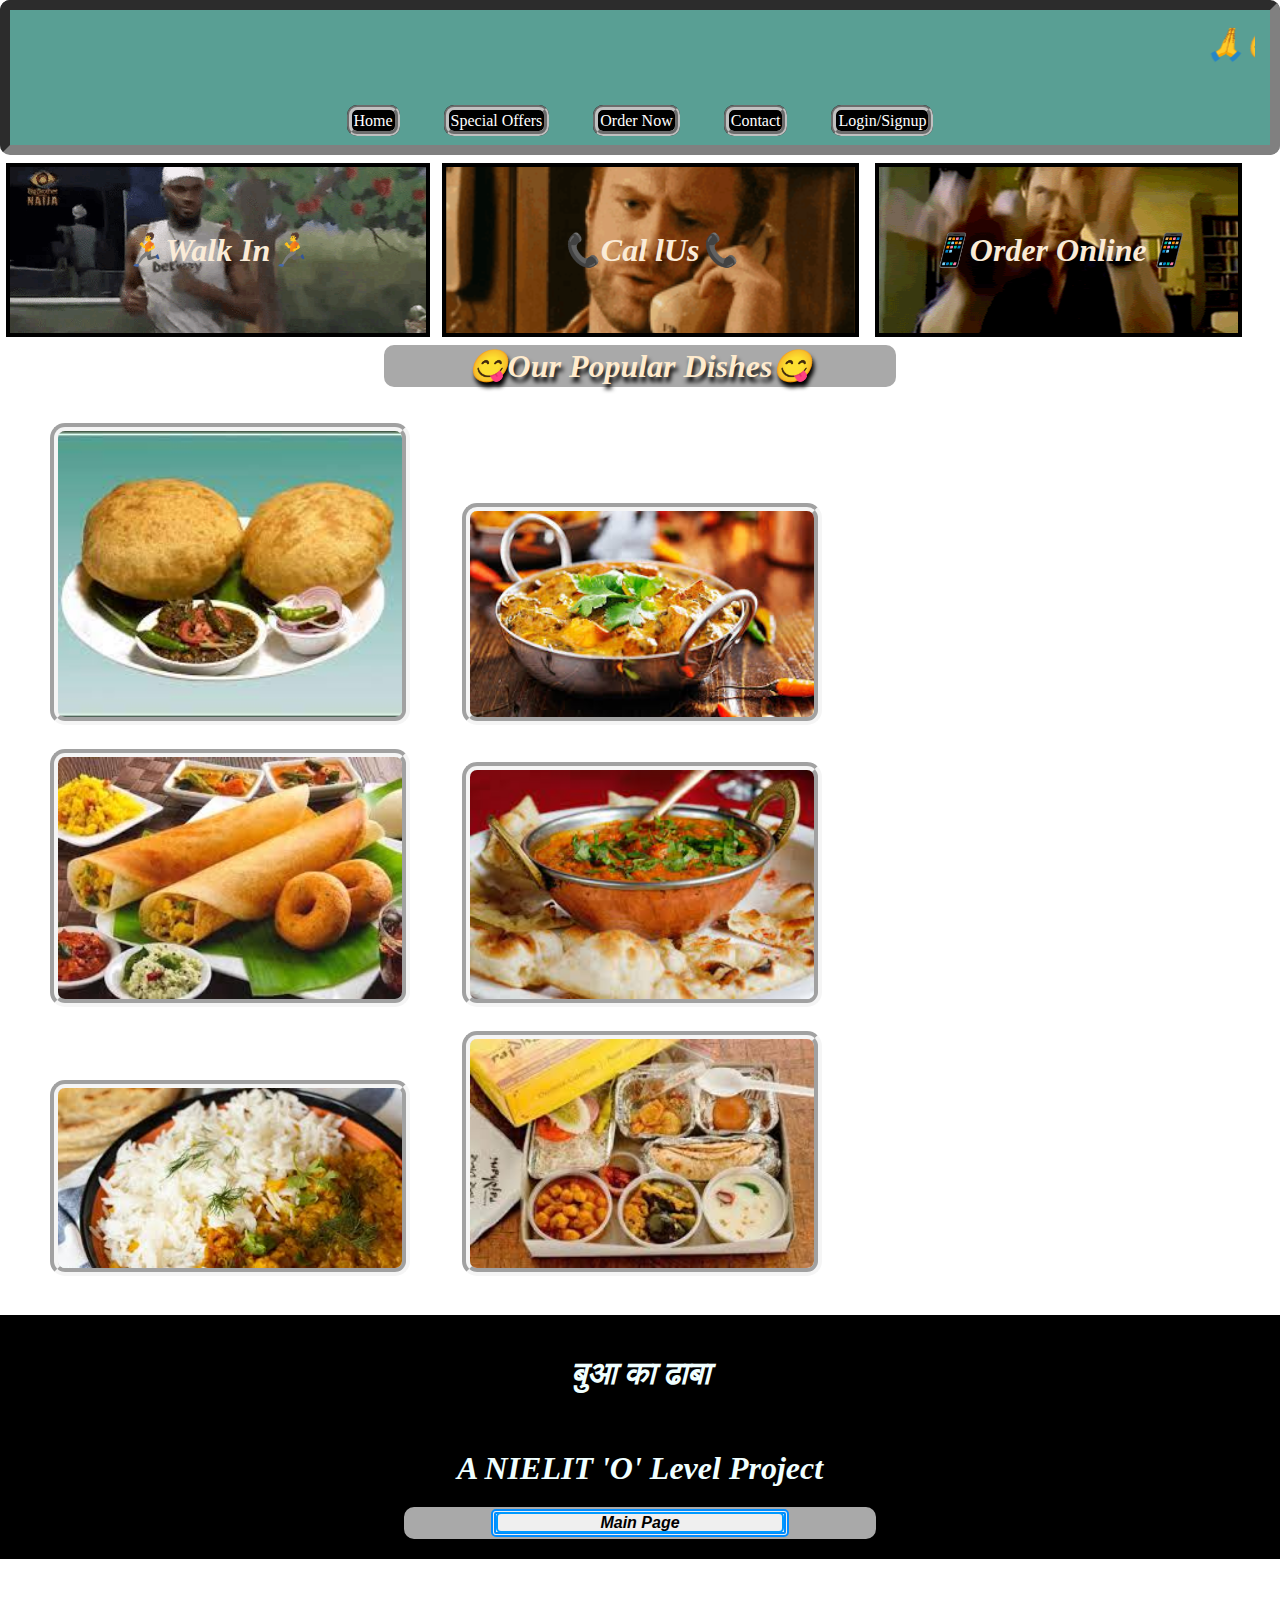
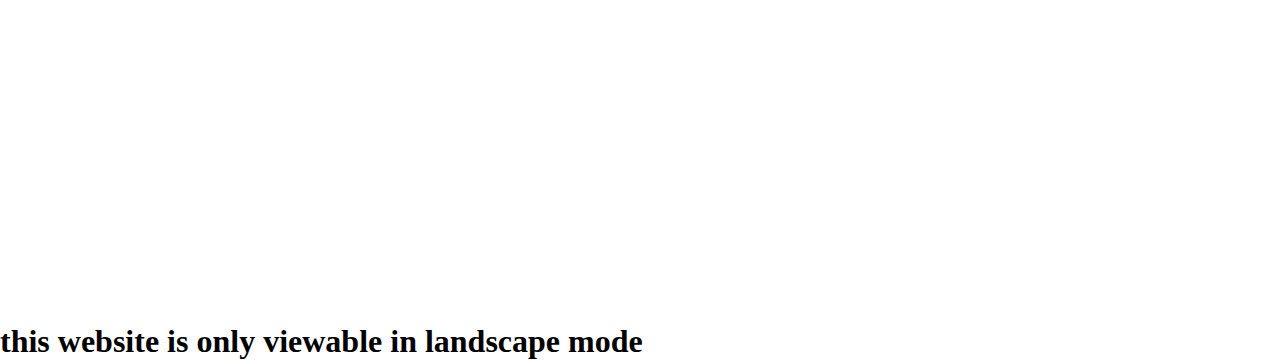
<file: index.html>
<!DOCTYPE html>
<html lang="en">

<head>
    <meta charset="UTF-8">
    <meta name="viewport" content="width=device-width, initial-scale=1.0">
    <title>😋Online Restaurant😋</title>
    <link rel="stylesheet" href="CSS/mainstyle.css">
</head>
<div id="parat">
<body>
    <nav class="navbar">
        <marquee behavior="repeat" direction="left">
            <h1>🙏😋आओ और पेट भर कर खाओ😋🙏 🙏😋बुआ का ढाबा😋🙏 🙏😋आओ और पेट भर कर खाओ😋🙏 🙏😋आओ और पेट भर कर
                खाओ😋🙏</h1>
        </marquee>
        <a href="#">Home</a>
        <a href="sf.html">Special Offers</a>
        <a href="on.html">Order Now</a>
        <a href="contact.html">Contact</a>
        <a href="login.html">Login/Signup</a>
    </nav>
    <div class="services">
        <div id="box1">
            <a href="contact.html">🏃Walk In🏃</a>
        </div>
        <div id="box2">
            <a href="contact.html">📞Cal lUs📞</a>
        </div>
        <div id="box3">
            <a href="on.html">📱Order Online📱</a>
    </div>
    </div>
    <center>
        <h1>😋Our Popular Dishes😋</h1>
    </center>

    <div class="dishes">
        <img src="media/Untitled2.jpeg" alt="Item 1">
        <img src="media/images.jpeg" alt="Item 1">
        <img src="media/images2.jpeg" alt="Item 1">
        <img src="media/images3.jpeg" alt="Item 1">
        <img src="media/images4.jpeg" alt="Item 1">
        <img src="media/images5.jpeg" alt="Item 1">
    </div>
    <div id="footer">
        <footer>
            <h1>बुआ का ढाबा</h1><br> 
<h1>A NIELIT 'O' Level Project</h1>
            <center><button><a href="index.html">Main Page</a></button></center>
        </footer>
    </div>
</body>
</div>
<div id="warning"><img src="media/rotate.gif" alt="Rotate Your Phone Please"><h1>this website is only viewable in landscape mode</h1></div>
</html>
</file>
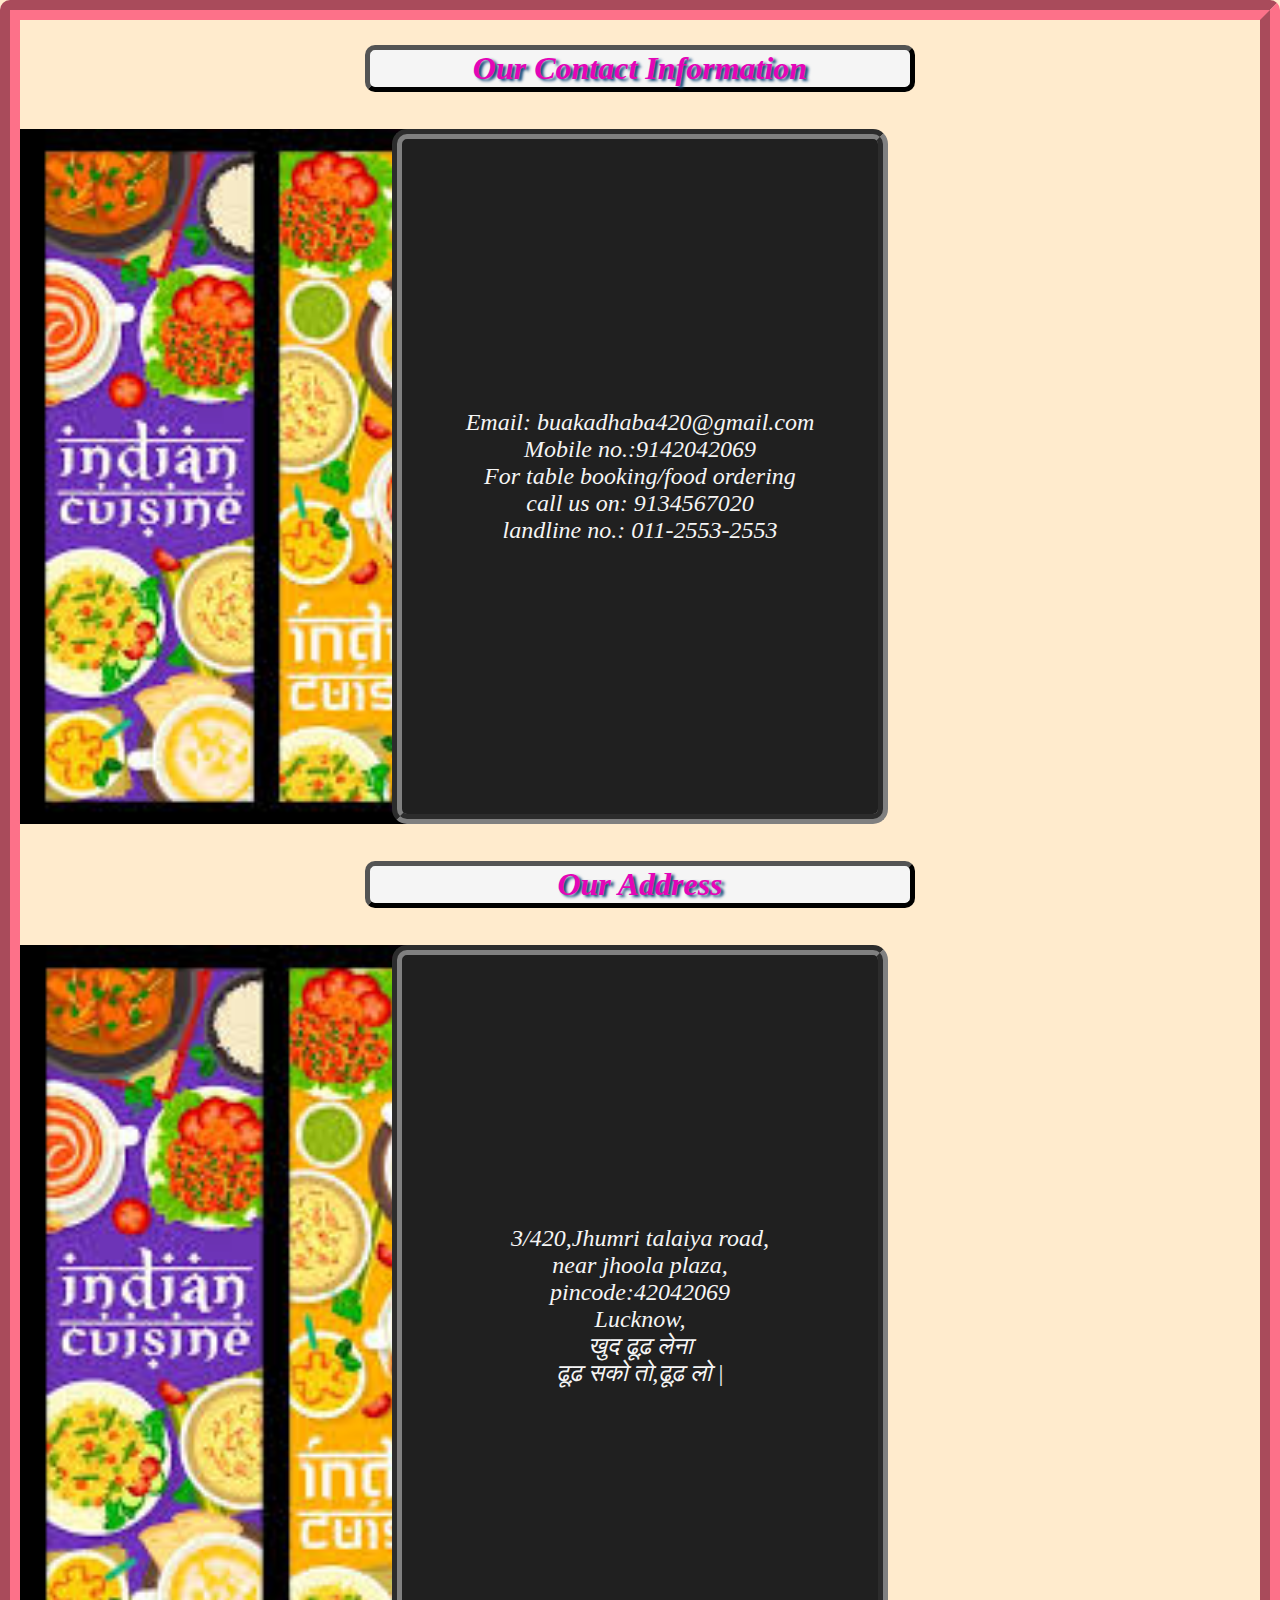
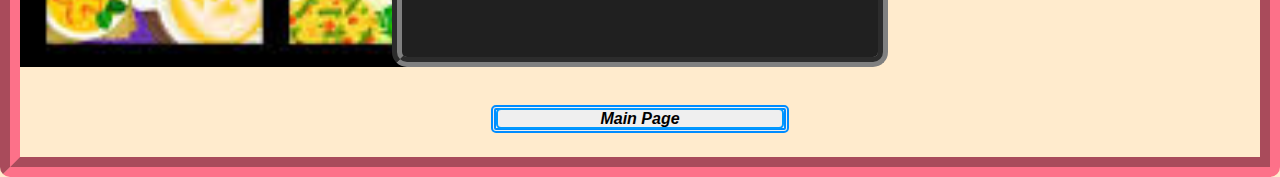
<file: contact.html>
<!DOCTYPE html>
<html lang="en">
<head>
    <meta charset="UTF-8">
    <meta name="viewport" content="width=device-width, initial-scale=1.0">
    <title>Contact Us</title>
    <link rel="stylesheet" href="CSS/contact.css">
</head>
<body>
    <center><h1>Our Contact Information</h1></center>
    <div id="contact">
        <div class="text">
            Email: buakadhaba420@gmail.com<br>
            Mobile no.:9142042069<br>
            For table booking/food ordering call us on:
            9134567020<br>
            landline no.: 011-2553-2553<br>
        </div>
    </div>
    <Center><h1>Our Address</h1></Center>
    <div id="address">
        <div class="text">
            3/420,Jhumri talaiya road,<br> 
            near jhoola plaza,<br>
            pincode:42042069<br>
            Lucknow,<br>
            खुद ढूढ़ लेना<br>
            ढूढ़ सको तो,ढूढ़ लो |<br>
        </div>
    </div>
    <center><button><a href="index.html">Main Page</a></button></center>
</body>
</html>
</file>
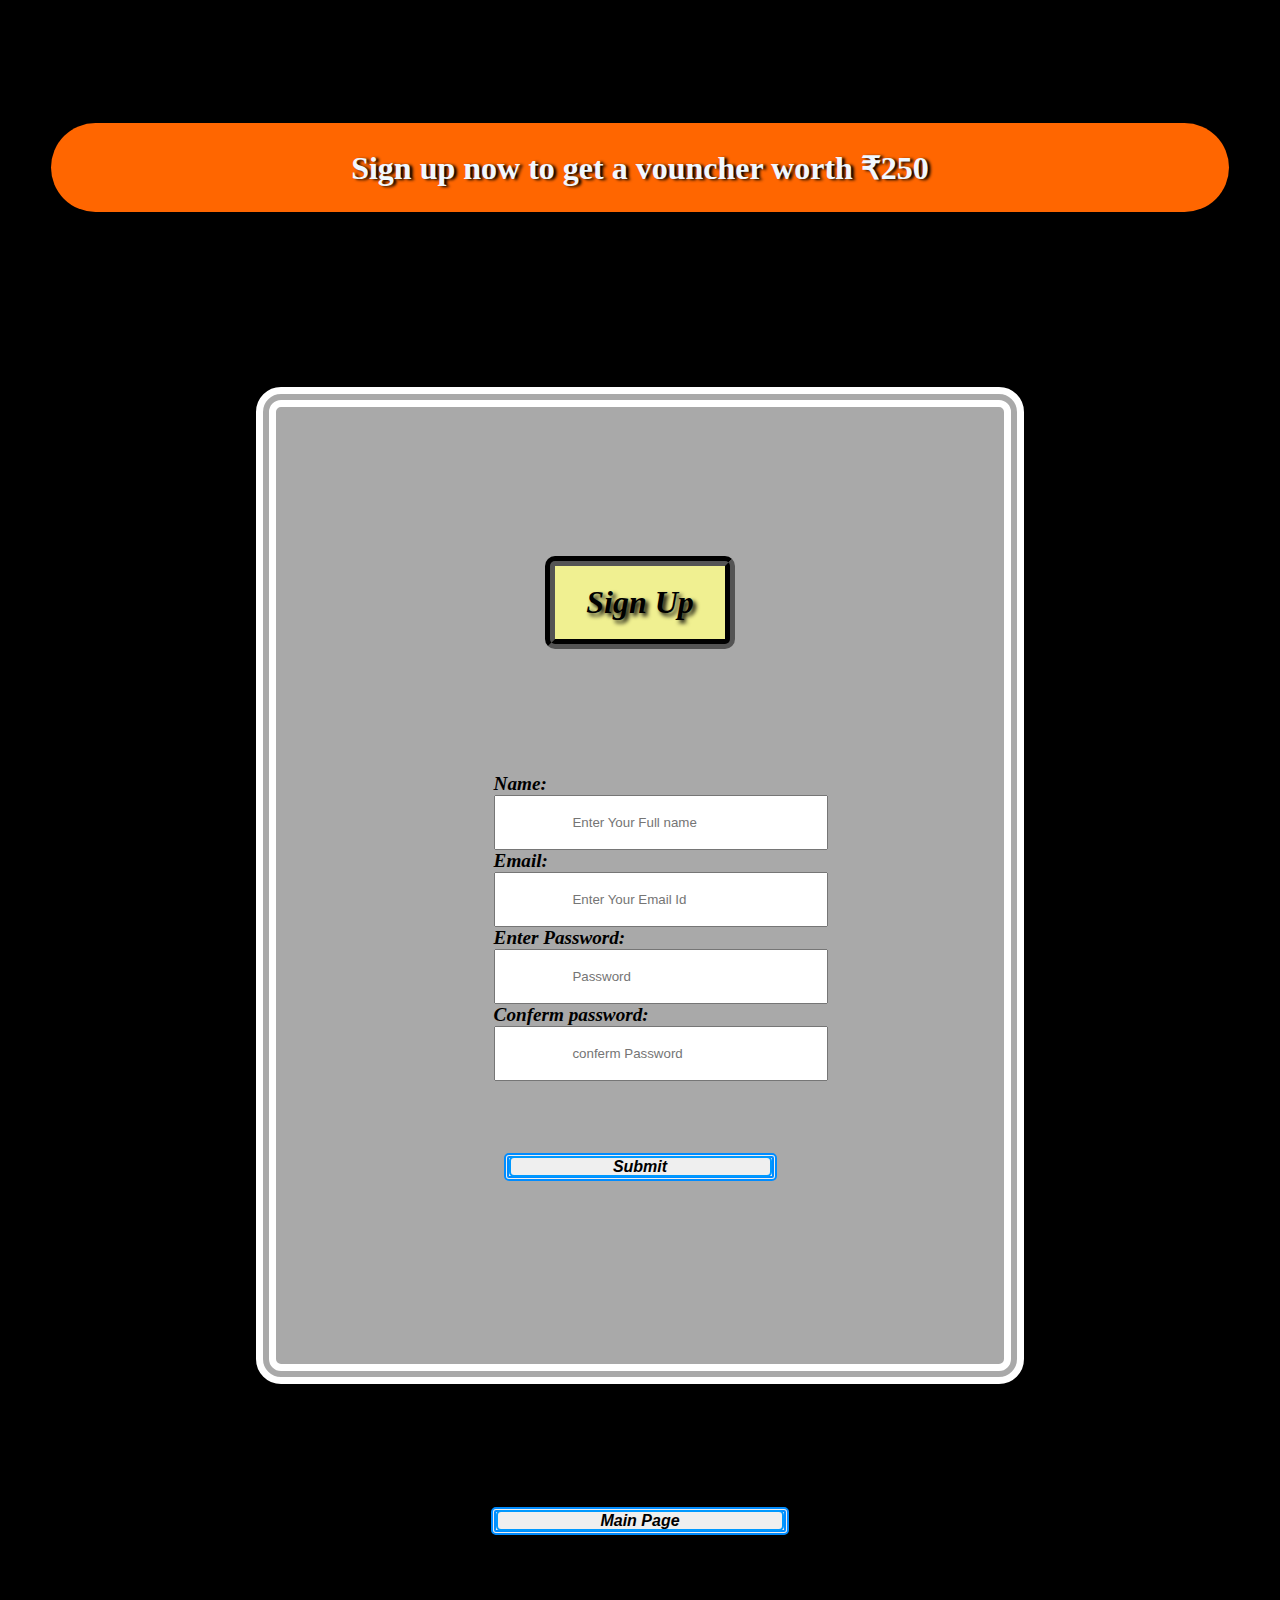
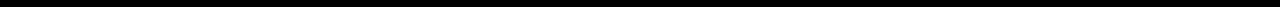
<file: login.html>
<!DOCTYPE html>
<html lang="en">
<head>
    <meta charset="UTF-8">
    <meta name="viewport" content="width=device-width, initial-scale=1.0">
    <title>Login/Sign up</title>
    <link rel="stylesheet" href="CSS/login.css">
</head>
<body>
    <center><h1>Sign up now to get a vouncher worth <span>₹250</span></h1></center>
    <div id="loginbox">
    <center><h2>Sign Up</h2></center><br>
    <form action="sign up">
        <label for="Your full Name">
            Name:
            <input type="text" placeholder="Enter Your Full name">
        </label><br>
        <label for="Your Email Id">
            Email:
            <input type="text" placeholder="Enter Your Email Id">
        </label><br>
        <label for="Password">
            Enter Password:
            <input type="text" placeholder="Password">
        </label><br>
        <label for="conferm password">
            Conferm password:
            <input type="text" placeholder="conferm Password">
        </label><br>
        <center><button><a href="index.html">Submit</a></button></center>
    </form>
    </div>
    <center><button><a href="index.html">Main Page</a></button></center>
</body>
</html>
</file>
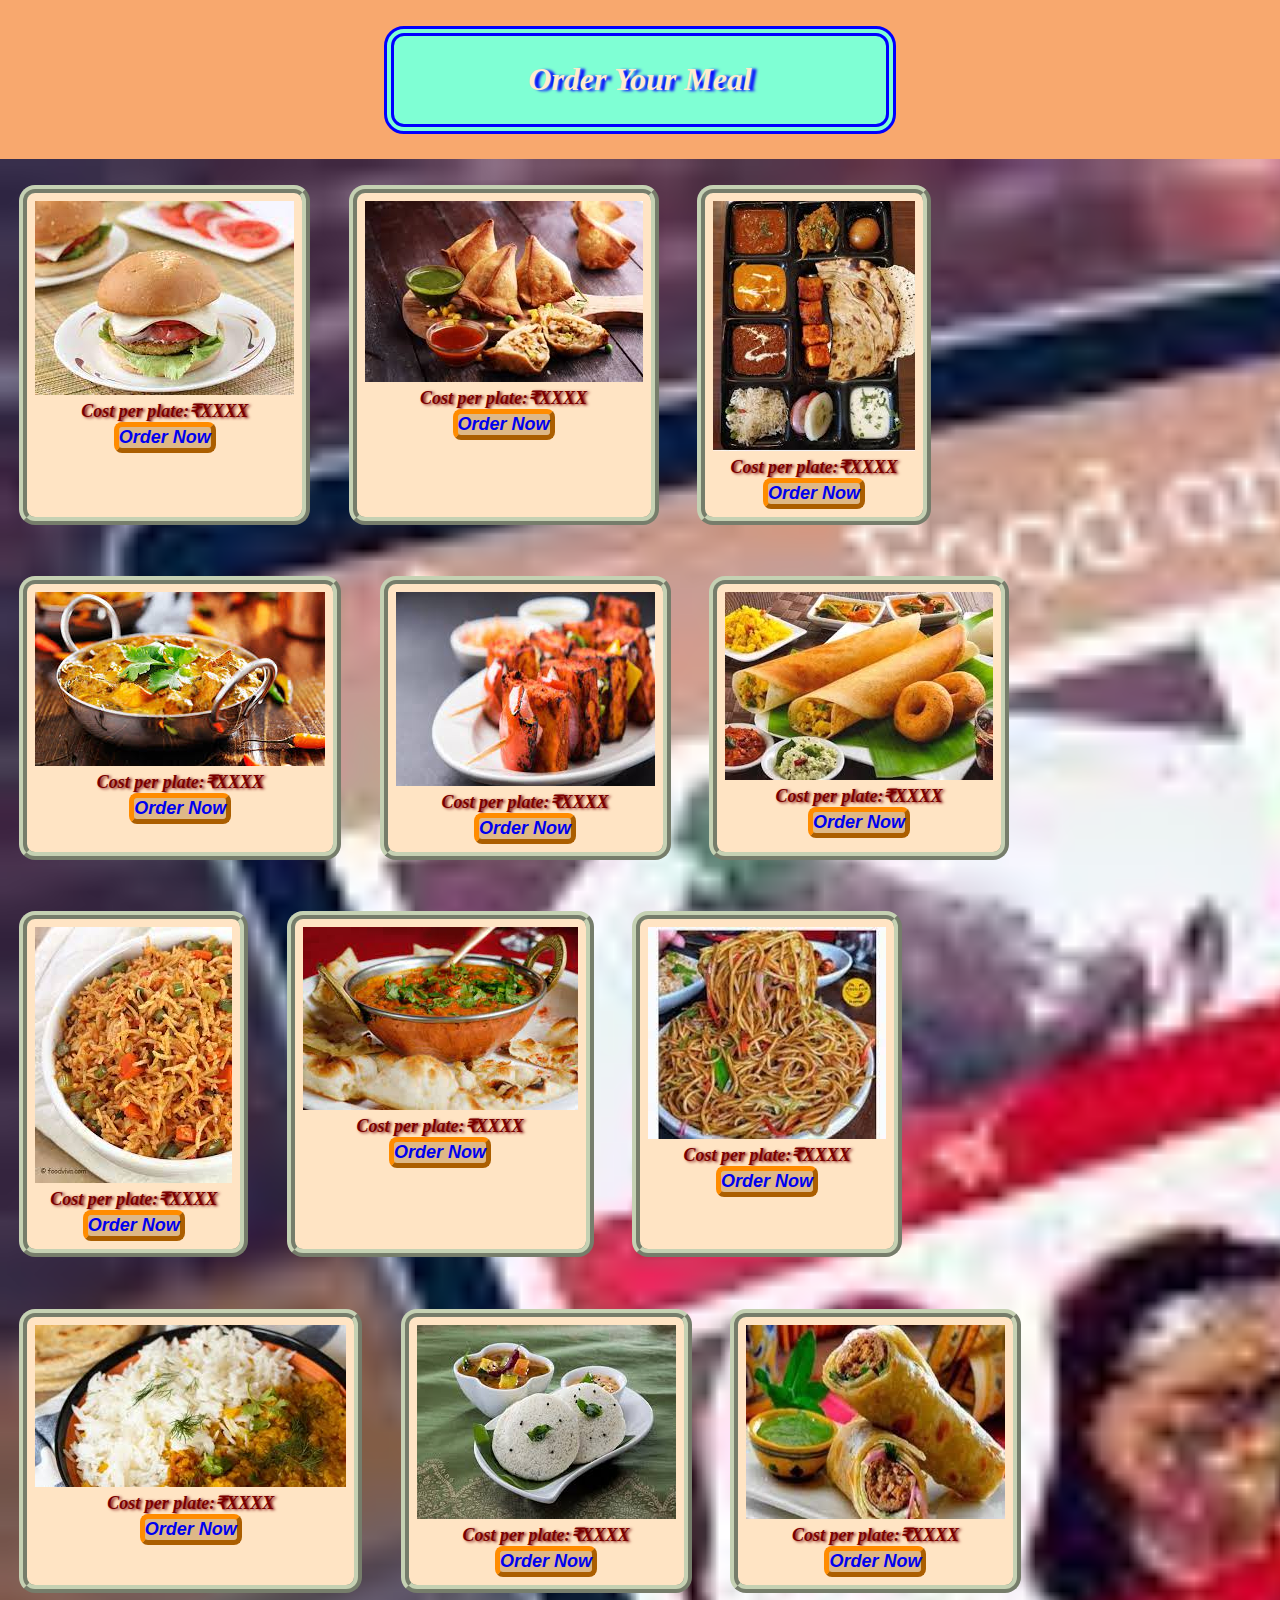
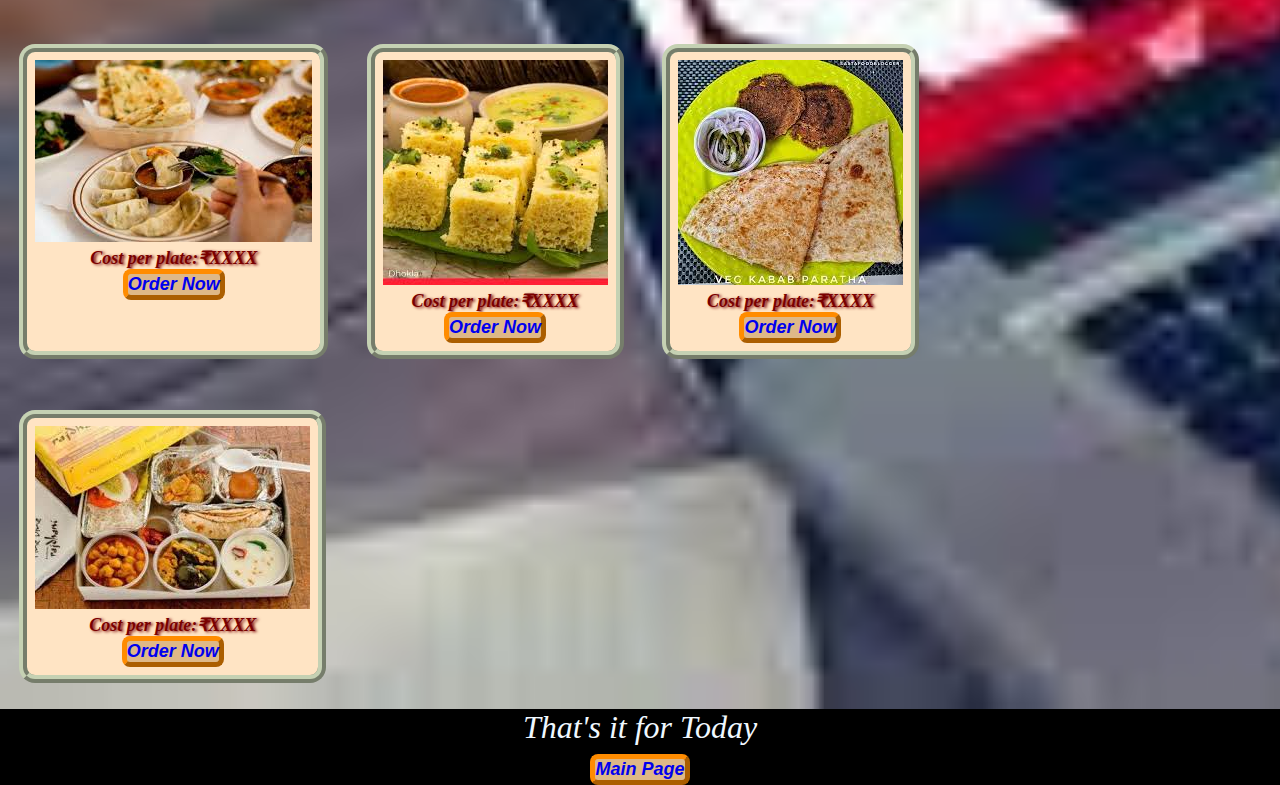
<file: on.html>
<!DOCTYPE html>
<html lang="en">
<head>
    <meta charset="UTF-8">
    <meta name="viewport" content="width=device-width, initial-scale=1.0">
    <title>Order Now</title>
    <link rel="stylesheet" href="CSS/on.css">
</head>
<body>
    <center><h1>Order Your Meal</h1></center>
    <div id="menue">
        <div class="items">
            <img src="media/download (4).jpeg" alt="Nothing"><br>
            Cost per plate:₹XXXX<br>
            <button><a href="#">Order Now</a></button>
        </div>
        <div class="items">
            <img src="media/images8.jpeg" alt="Nothing"><br>
            Cost per plate:₹XXXX<br>
            <button><a href="#">Order Now</a></button>
        </div>
        <div class="items">
            <img src="media/images9.jpeg" alt="Nothing"><br>
            Cost per plate:₹XXXX<br>
            <button><a href="#">Order Now</a></button>
        </div>
        <div class="items">
            <img src="media/images.jpeg" alt="Nothing"><br>
            Cost per plate:₹XXXX<br>
            <button><a href="#">Order Now</a></button>
        </div>
        <div class="items">
            <img src="media/download (3).jpeg" alt="Nothing"><br>
            Cost per plate:₹XXXX<br>
            <button><a href="#">Order Now</a></button>
        </div>
        <div class="items">
            <img src="media/images2.jpeg" alt="Nothing"><br>
            Cost per plate:₹XXXX<br>
            <button><a href="#">Order Now</a></button>
        </div>
        <div class="items">
            <img src="media/download (2).jpeg" alt="Nothing"><br>
            Cost per plate:₹XXXX<br>
            <button><a href="#">Order Now</a></button>
        </div>
        <div class="items">
            <img src="media/images3.jpeg" alt="Nothing"><br>
            Cost per plate:₹XXXX<br>
            <button><a href="#">Order Now</a></button>
        </div>
        <div class="items">
            <img src="media/images12.jpeg" alt="Nothing"><br>
            Cost per plate:₹XXXX<br>
            <button><a href="#">Order Now</a></button>
        </div>
        <div class="items">
            <img src="media/images4.jpeg" alt="Nothing"><br>
            Cost per plate:₹XXXX<br>
            <button><a href="#">Order Now</a></button>
        </div>
        <div class="items">
            <img src="media/images 11.jpeg" alt="Nothing"><br>
            Cost per plate:₹XXXX<br>
            <button><a href="#">Order Now</a></button>
        </div>
        <div class="items">
            <img src="media/download.jpeg" alt="Nothing"><br>
            Cost per plate:₹XXXX<br>
            <button><a href="#">Order Now</a></button>
        </div>
        <div class="items">
            <img src="media/images10.jpeg" alt="Nothing"><br>
            Cost per plate:₹XXXX<br>
            <button><a href="#">Order Now</a></button>
        </div>
        <div class="items">
            <img src="media/images6.jpeg" alt="Nothing"><br>
            Cost per plate:₹XXXX<br>
            <button><a href="#">Order Now</a></button>
        </div>
        <div class="items">
            <img src="media/Untitled.jpeg" alt="Nothing"><br>
            Cost per plate:₹XXXX<br>
            <button><a href="#">Order Now</a></button>
        </div>
        <div class="items">
            <img src="media/images5.jpeg" alt="Nothing"><br>
            Cost per plate:₹XXXX<br>
            <button><a href="#">Order Now</a></button>
        </div>
    </div>
    <footer>
        That's it for Today
        <center><button><a href="index.html">Main Page</a></button></center>
    </footer>
</body>
</html>
</file>
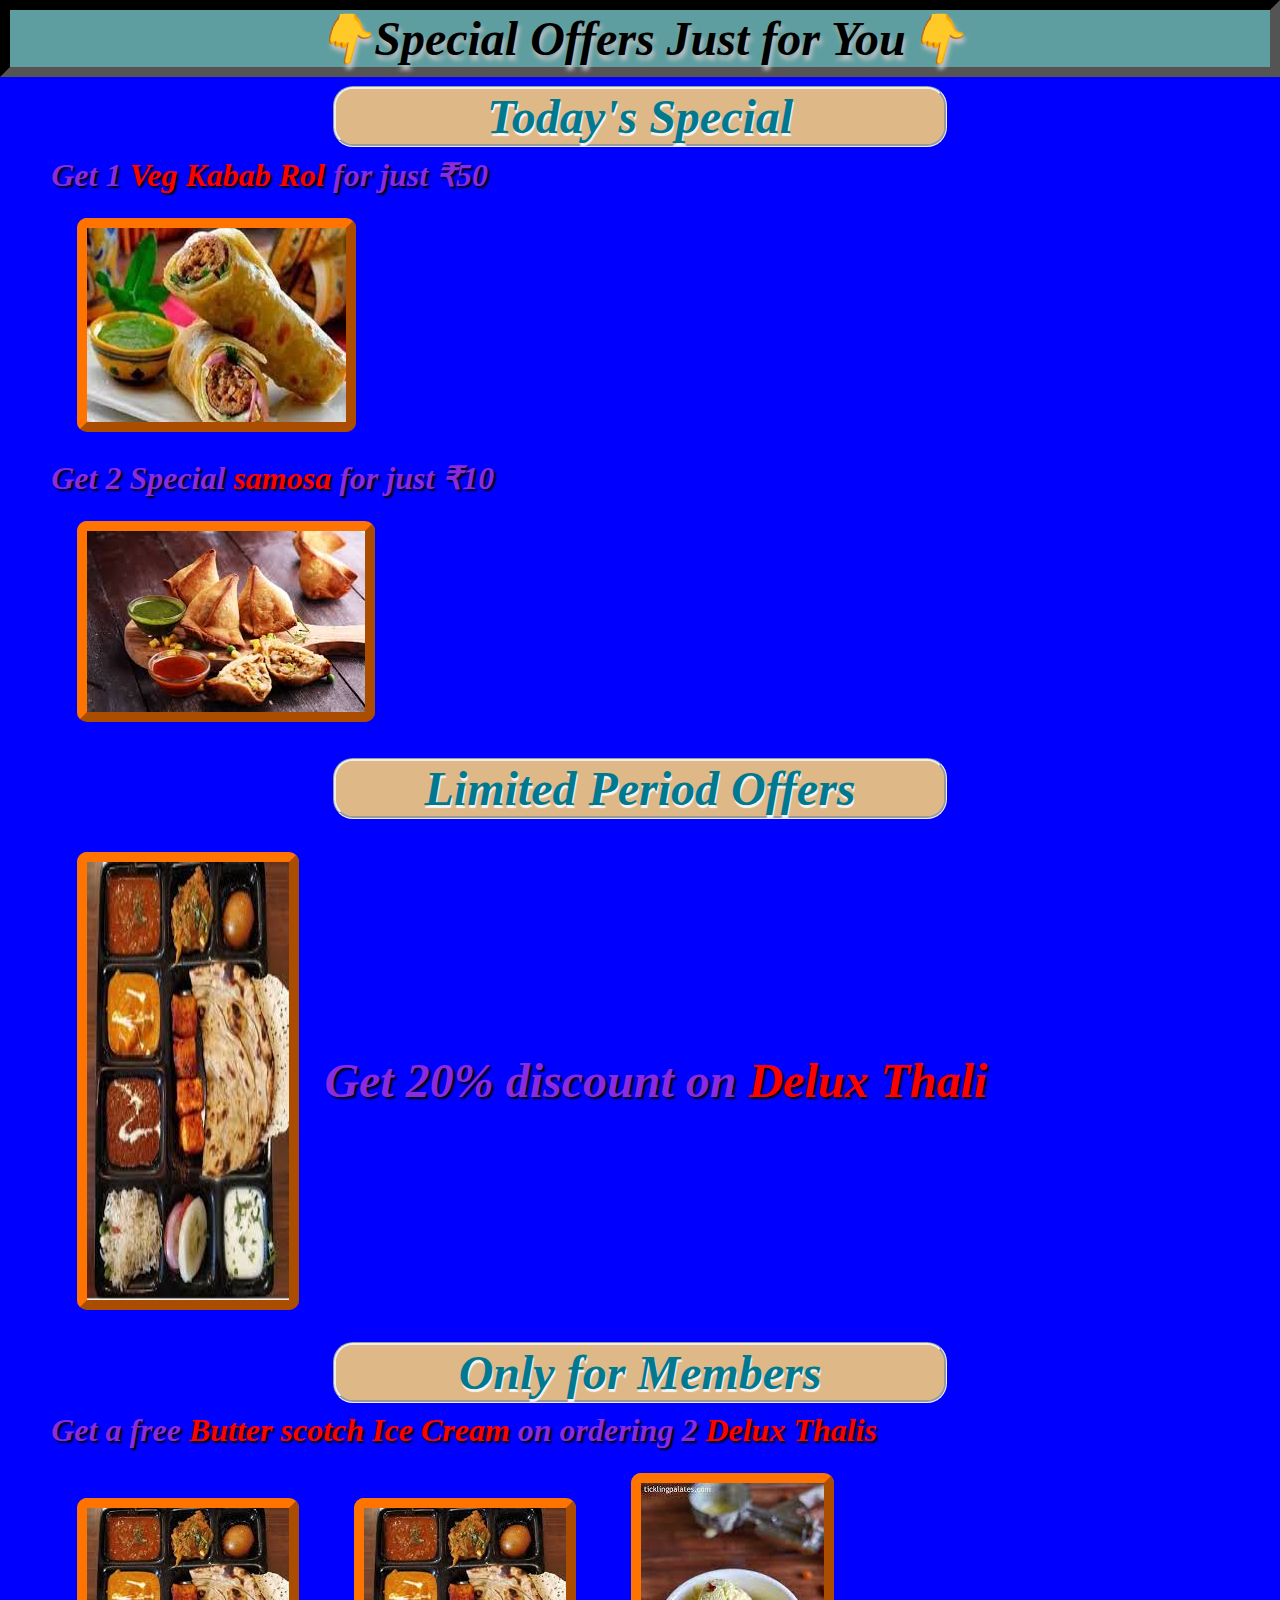
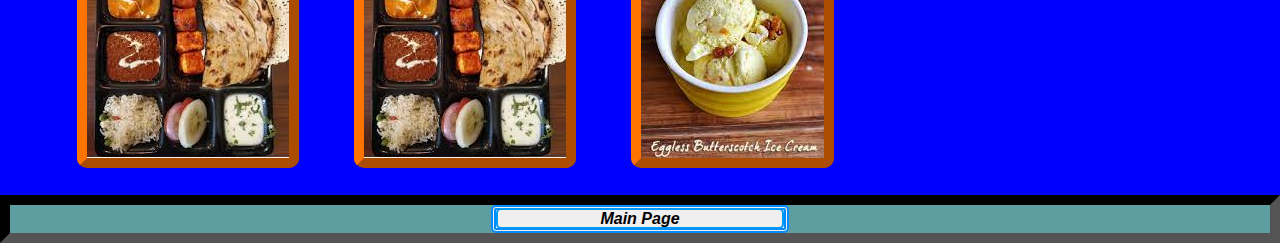
<file: sf.html>
<!DOCTYPE html>
<html lang="en">
<head>
    <meta charset="UTF-8">
    <meta name="viewport" content="width=device-width, initial-scale=1.0">
    <title>Special Offers</title>
    <link rel="stylesheet" href="CSS/sf.css">
</head>
<body>
    <center><h1>👇Special Offers Just for You👇</h1></center>
<!-- <div class="offers"> -->
    <h2>Today's Special</h2>
    <div class="offer1">
            <h1 style="color: blueviolet; font-style: italic; text-shadow:black 2px 2px 2px;">Get 1 <strong style="color: red;">Veg Kabab Rol</strong> for just ₹50</h1>
            <img src="media/download.jpeg" alt="item"><h1 style="color: blueviolet; font-style: italic; text-shadow:black 2px 2px 2px;">Get 2 Special <strong style="color: red;">samosa</strong> for just ₹10</h1>
            <img src="media/images8.jpeg" alt="item">
            
    </div>
    <h2>Limited Period Offers</h2>
    <div class="offer2" style="display: flex;">
            <img src="media/images9.jpeg" alt="item">
            <h1 style="margin-block: 25vh; font-size: xxx-large; color: blueviolet; font-style: italic; text-shadow:black 2px 2px 2px;">Get 20% discount on <strong style="color: red;">Delux Thali</strong></h1>
    </div>
    <h2>Only for Members</h2>
    <div class="offer3">
            <h1 style="color: blueviolet; font-style: italic; text-shadow:black 2px 2px 2px;">Get a free <strong style="color: red;">Butter scotch Ice Cream</strong> on ordering 2 <strong style="color: red;">Delux Thalis</strong> </h1>
            <img src="media/images9.jpeg" alt="item">
            <img src="media/images9.jpeg" alt="item">
            <img src="media/download (1).jpeg" alt="item">
    </div>
</div>
<center><button><a href="index.html">Main Page</a></button></center>
</body>
</html>
</file>
<file: CSS/mainstyle.css>
*{
    margin: 0;
    padding: 0;
}
body{
    background-image: url(https://images.pexels.com/photos/1395967/pexels-photo-1395967.jpeg?auto=compress&cs=tinysrgb&w=600);
    background-repeat: no-repeat;
    background-position: center;
    background-size: cover ;
}
nav {
    padding: 15px;
    text-align: center;
    justify-content: center;
    /* background-color:blue;
    border:10px solid silver ;
    border-radius: 10px; */
    background-color:#599f94;
    border:10px inset grey;
    border-radius: 10px;
}
nav a{
    margin-inline: 20px;
    padding: 2px;
    color: white;
    text-decoration:none;
    background-color: black;
    border: 5px groove silver;
    border-radius: 10px;
}
.services{
    display: flex;
}
#box1 a{
    text-decoration: none;
    color: antiquewhite;
}
#box2 a{
    text-decoration: none;
    color: antiquewhite;
}
#box3 a{
    text-decoration: none;
    color: antiquewhite;
}
#box1{
    background-image: url(ezgif.com-gif-maker.gif);
    margin-block: 8px;
    margin-inline: 6px;    
    font-style:italic;
    font-weight:800;
    font-size: xx-large;
    padding-inline: 9%;
    padding-block: 5%;
    box-sizing: border-box;
    border: 4px solid black;
}
#box2{
    background-image: url(dylan-saunders-tcb.gif);
    background-size: cover;
    color: antiquewhite;
    background-position: center;
    margin-block: 8px;
    margin-inline: 6px;    
    font-style:italic;
    font-weight:800;
    font-size: xx-large;
    padding-inline: 9%;
    padding-block: 5%;
    box-sizing: border-box;
    border: 4px solid black;
}
#box3{
    background-image: url(Xei6.gif);
    color: antiquewhite;    
    background-position: center;
    margin-block: 8px;
    margin-inline: 10px;
    font-style:italic;
    font-weight:800;
    font-size: xx-large;
    padding-inline:4%;
    padding-block: 5%;
    box-sizing: border-box;
    border: 4px solid black;
}
marquee h1{
    text-decoration:double;
    text-shadow: white 2px,5px,4px;
    font-size:xx-large ;
    color:black;
    font-style: italic;
}
marquee{
    /* background-color:transparent;
    border:10px inset grey;
    border-radius: 10px; */
    background-color:transparent;
    padding-bottom: 5vh;
    /* border:10px solid silver ; */
    border-radius: 10px;
}
center h1{
    font-size: xx-large;
    font-weight: bolder;
    font-style:italic;
    text-shadow: black 2px 5px 4px;
    color: blanchedalmond;
    animation:a 5s infinite;  
}
@keyframes a{
    /* 100%{transform:matrix3d(1,0, 0, 0, 0, 0.866025, -0.5, 0, 0, 0.5, 0.866025, 0, 0, 0, 0,1);} */
    10%{transform:scaleY(200%);}
}
center{
    background-color:darkgrey;
    border:2px solid darkgrey;
    border-radius: 10px;
    margin-inline: 30vw;
}
.dishes{
    margin: 2%;
}
.dishes img{
    margin-inline: 24px;
    margin-block: 10px;
    width: 28%;
    border: 8px groove whitesmoke;
    border-radius: 15px;
}
footer{
    background-color: black;
    border:20px solid black
}
footer h1{
    margin-block: 20px;
    text-align: center;
    background-color: black;
    color: azure;
    font-size: xx-large;
    font-style: italic;
}
#footer{
    background-color: black;
}
button{
    border-radius:5px ;
    border: 5px double rgb(0, 140, 255);
}
button a{
    text-decoration: none;
    font-size: larger;
    font-style: oblique;
    font-weight: bold;
    color: black;
    border: 2px solid rgb(0, 153, 255);
    border-radius: 5px;
    padding-inline: 8vw;
}
</file>
<file: CSS/contact.css>
*{
    margin: 0;
    padding: 0;
}
body{
    background-color: blanchedalmond;
    border: 20px rgb(253, 113, 137);
    border-style:groove;
    border-radius: 10px;
}
center h1{
    font-size: xx-large;
    font-weight: bolder;
    font-style: italic;
    text-shadow: rgb(12, 70, 121) 3px 2px 3px;
    color: rgb(228, 5, 183);
    background-color:whitesmoke;
    border: 5px black;
    border-style: outset;
    border-radius: 10px;
    animation:b 10s infinite;  
}
@keyframes a{
    /* 100%{transform:matrix3d(1,0, 0, 0, 0, 0.866025, -0.5, 0, 0, 0.5, 0.866025, 0, 0, 0, 0,1);} */
    10%{transform:scaleY(110%);}
}

center{
    margin: 2%;
    padding-inline: 25vw;
}
#contact{
    background-image: url(images7.jpeg);
    background-repeat:space;
    background-size:contain;
}
#address{
    background-image: url(images7.jpeg);
    background-repeat: space;
    background-size:contain;
}
.text{
    margin-inline: 30%;
    margin-block: 3%;
    padding: 5%;
    padding-block: 30vh;
    font-size: x-large;
    font-style: italic;
    background-color: rgb(32, 32, 32);
    color: whitesmoke;
    border: 10px grey;
    border-style: groove;
    border-radius: 15px;
    text-align: center;
    animation: a 5s infinite;
}
@keyframes b {
    80%{transform:translate(-50px) ;}
    60%{transform:translate(50px) ;}
}
button{
    border-radius:5px ;
    border: 5px double rgb(0, 140, 255);
}
button a{
    text-decoration: none;
    font-size: larger;
    font-style: oblique;
    font-weight: bold;
    color: black;
    border: 2px solid rgb(0, 153, 255);
    border-radius: 5px;
    padding-inline: 8vw;
}
</file>
<file: CSS/login.css>
*{
    margin: 0;
    padding: 0;
}
body{
    background-color: black;
}
center{
    background-color:
}
center h1{
    background-color: rgb(255, 102, 0);
    color: aliceblue;
    text-shadow: black 3px 1px 3px;
    margin: 4%;
    padding: 2%;
    border-radius: 80px;
    animation:a 5s infinite;
}
@keyframes a {
    50%{transform: scaleY(200%);}
}
#loginbox{
    align-items: center;
    color: balck;
    text-align: center;
    margin: 20%;
    margin-block: 4%;
    padding: 6%;
    border: 20px white;
    border-style: double;
    border-radius: 25px;
    background-color: darkgray;
}
center h2{
    font-style: italic;
    font-weight:bolder;
    font-size: xx-large;
    text-shadow: black 3px 3px 4px;;
    margin-inline: 15vw;
    padding-block: 2vh;
    border: 10px groove rgb(0, 0, 0);
    border-radius: 10px;
    background-color: #ffff8cd3;
}
form{
    padding:6%;
    text-align: left;
    padding-inline: 11vw;
}
label{
    font-style: italic;
    font-weight: bolder;
    text-align: center;
    font-size: larger;
    color: black;
}
input{
    text-align: left;
    padding-inline: 6vw;
    padding-block:2vh;
}
center{
    padding-block: 8vh;
}
button{
    border-radius:5px ;
    border: 5px double rgb(0, 140, 255);
}
button a{
    text-decoration: none;
    font-size: larger;
    font-style: oblique;
    font-weight: bold;
    color: black;
    border: 2px solid rgb(0, 153, 255);
    border-radius: 5px;
    padding-inline: 8vw;
}
</file>
<file: CSS/on.css>
*{
    margin: 0;
    padding: 0;
}
body{
    background-color: rgb(248, 168, 110);
}
center h1{
    font-size: xx-large;
    font-weight: bolder;
    font-style: italic;
    text-shadow: blue 5px 1px 3px;
    color: blanchedalmond;
    padding: 2%;
    background-color:aquamarine;
    border: 10px blue;
    border-style:double;
    border-radius: 20px;
    margin-inline: 30%;
    margin-block:2% ;
    color: blanchedalmond;
    animation: vibe 2s infinite;
}
@keyframes vibe {
    50%{transform:skew(-5deg);}
    50%{transform:skew(5deg);}
}
#menue{
    display: flex;
    flex-flow: wrap;
    background-image: url([data-uri]);
    background-repeat: no-repeat;
    background-size: cover;
}
.items{
    font-size: large;
    font-weight:bolder;
    font-style: italic;
    color: rgb(122, 0, 0);
    text-shadow: rgb(122, 0, 0) 2px 1px 3px;
    margin:2%;
    margin-inline: 1.5vw;
    padding: 8px;
    text-align: center;
    border: 8px rgb(197, 209, 179);
    border-style:ridge;
    border-radius: 16px;
    background-color: bisque;
}
footer{
    background-color: black;
    color: aliceblue;
    text-align: center;
    font-size: xx-large;
    font-style: oblique;
}
button{
    text-decoration:dotted;
    font-size: large;
    font-weight: bolder;
    font-style: italic;
    color:rgb(154, 2, 255);
    border: 5px darkorange;
    border-style: outset;
    background-color:burlywood;
    border-radius: 8px;
}
button a{
    text-decoration: none;
}
</file>
<file: CSS/sf.css>
*{
    margin: 0;
    padding: 0;
}
body{
    background-image: url(https://cdnl.iconscout.com/lottie/premium/thumb/special-offer-5560823-4635217.gif);
    background-position: center;
    background-repeat:no-repeat;
    background-size:cover;
    background-blend-mode:exclusion;
    background-color: blue;
}
center{
    border:10px black;
    border-style:inset;
    background-color: cadetblue;
}
center h1{
    font-size:300%;
    font-style: italic;
    text-decoration: double;
    text-shadow: silver 2px 5px 4px;
    animation: rotation 0.5s infinite;
}
@keyframes rotation{
    50%{transform:translate3d(20px,0px,1px);}
}
.offer1{
    padding-inline: 4vw;
}
.offer2{
    padding-inline: 4vw;
}
.offer3{
    padding-inline: 4vw;
}
h2{
    text-align: center;
    text-shadow: whitesmoke 1px 3px 1px;
    font-style: italic;
    font-size: xxx-large;
    background-color: burlywood;
    border-style: groove;
    border-radius: 20px;
    margin-inline: 26vw;
    margin-block: 1vh;
    font-weight: bolder;
    color: rgb(0, 121, 143);
    padding-inline: 2%;
    animation: r2 5s;
}
@keyframes r2 {
    100%{transform: rotateY(360deg);}
}
img{
    margin: 2%;
    margin-inline: 2vw;
    border: 10px outset rgb(255, 115, 0);
    border-radius: 10px;
}
button{
    border-radius:5px ;
    border: 5px double rgb(0, 140, 255);
}
button a{
    text-decoration: none;
    font-size: larger;
    font-style: oblique;
    font-weight: bold;
    color: black;
    border: 2px solid rgb(0, 153, 255);
    border-radius: 5px;
    padding-inline: 8vw;
}
</file>
